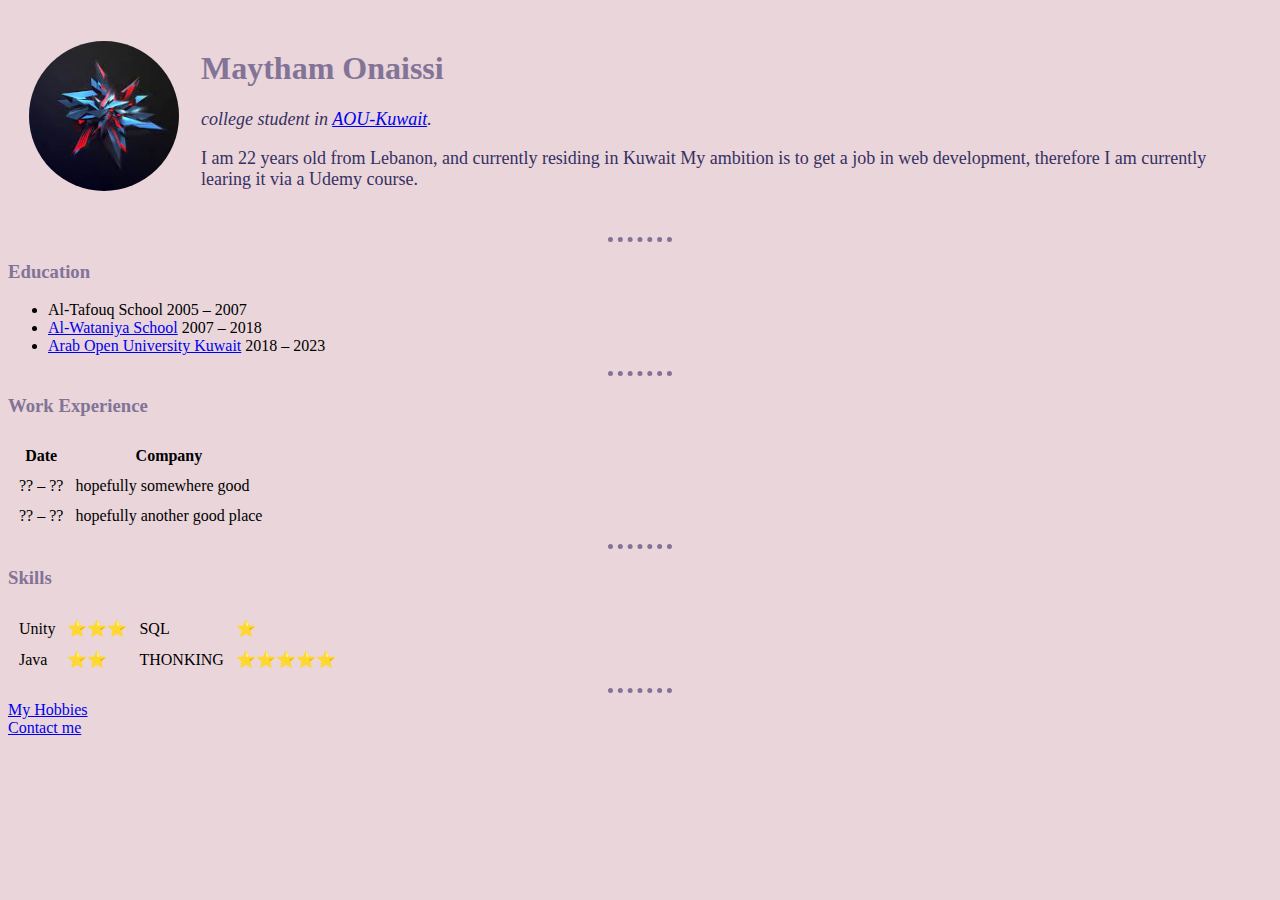
<file: index.html>
<!DOCTYPE html>
<html lang="en">
  <head>
    <meta charset="UTF-8" />
    <meta http-equiv="X-UA-Compatible" content="IE=edge" />
    <meta name="viewport" content="width=device-width, initial-scale=1.0" />
    <title>Maytham Personal site</title>
    <link rel="stylesheet" href="CSS/Styles.css">

  </head>
  <body>

    <table cellspacing = "20">
      <tr>
        <td><img class="profile-picture" src="[data-uri]" alt="Cool img"></td>
        <td><h1>Maytham Onaissi</h1> <p><em> college student in <a href="https://www.aou.edu.kw/Pages/default.aspx" target="_blank">AOU-Kuwait</a>.</em></p>
        <p>I am 22 years old from Lebanon, and currently residing in Kuwait My
          ambition is to get a job in web development, therefore I am currently
          learing it via a Udemy course.</p>
        </td>
      </tr>
    </table>

    <hr size="2" />
    
    <h3>Education</h3>
    <ul>
      <li>Al-Tafouq School 2005 &#8211 2007</li>
      <li> <a href="https://www.alwataniyaschool.com/index.php/en/">Al-Wataniya School</a> 2007 &#8211 2018</li>
      <li><a href="https://www.aou.edu.kw/Pages/default.aspx" target="_blank">Arab Open University Kuwait</a> 2018 &#8211 2023 </li>
    </ul>
    
    <hr size="2" />
    
    <h3>Work Experience</h3>
    <table cellspacing="10">
      <thead>
        <tr>
          <th>Date</th>
          <th>Company</th>
        </tr>
      </thead>
      <tr>
        <td>?? 	&#8211; ??</td>
        <td>hopefully somewhere good</td>
      </tr>
      <tr>
        <td>??	&#8211; ??</td>
        <td>hopefully another good place</td>
      </tr>
      
    </table>
    
    <hr size="2" />
    
    <h3>Skills</h3>
    
    <table cellspacing="10">
      
      <tr>
        <table cellspacing="10">
          <tr>
            <td>Unity</td>
            <td>⭐⭐⭐</td>

            <td>SQL</td>
            <td>⭐</td>
          </tr>

          <tr>
            <td>Java</td>
            <td>⭐⭐</td>

            <td>THONKING</td>
            <td>⭐⭐⭐⭐⭐</td>
          </tr>
        </table>
      </tr>
    </table>

    <hr>
    <a href="hobbies.html">My Hobbies</a> 
    <br>
    <a href="contact-me.html">Contact me</a>

  </body>
</html>
</file>
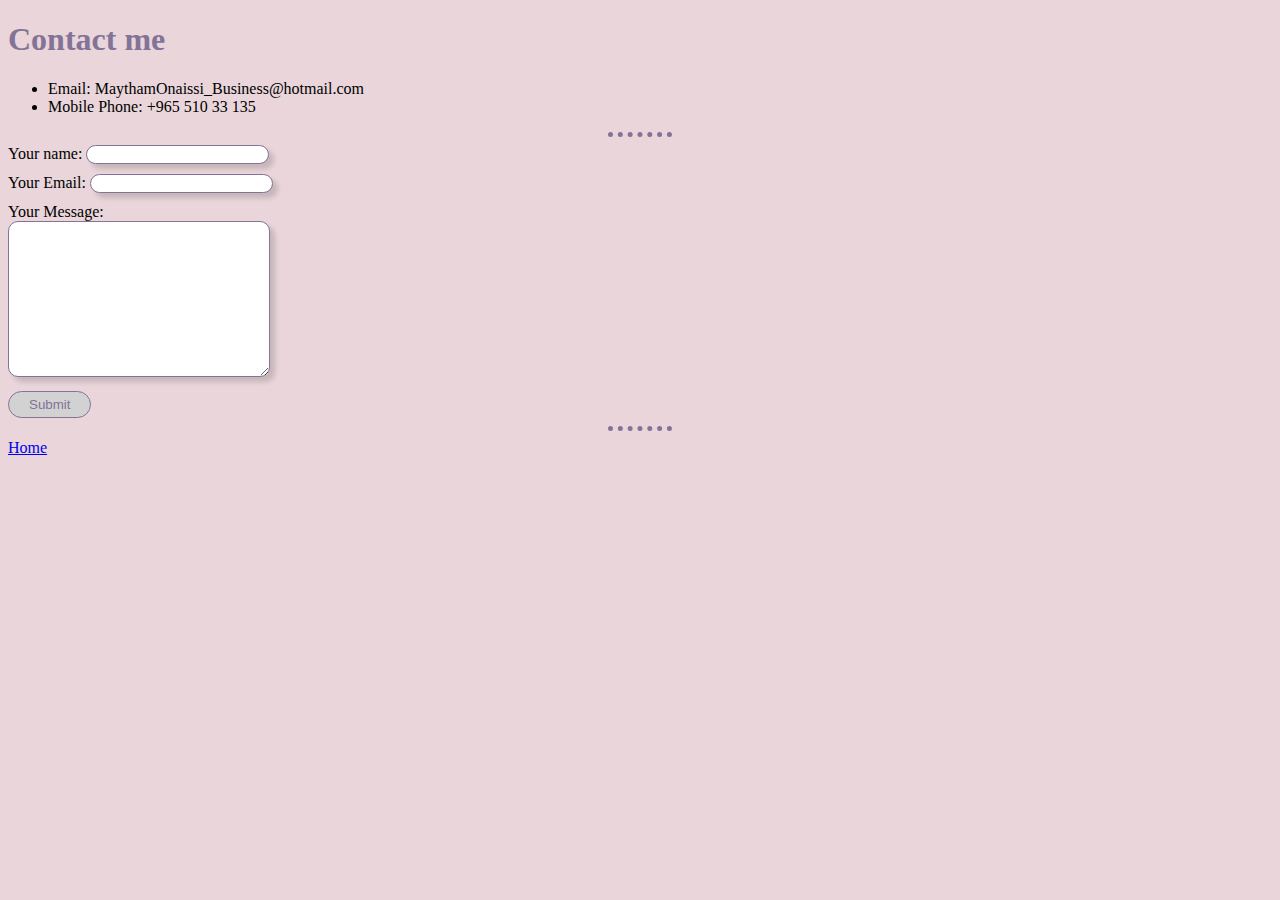
<file: contact-me.html>
<!DOCTYPE html>
<html lang="en">
  <head>
    <meta charset="UTF-8" />
    <meta http-equiv="X-UA-Compatible" content="IE=edge" />
    <meta name="viewport" content="width=device-width, initial-scale=1.0" />
    <title>Contact me</title>
    <link rel="stylesheet" href="CSS/Styles.css" />
  </head>
  <body>
    <h1>Contact me</h1>
    <ul>
      <li>Email&#58; MaythamOnaissi_Business&#64;hotmail.com</li>
      <li>Mobile Phone&#58; &plus;965 510 33 135</li>
    </ul>

    <hr />
    <form
      action="mailto:maythamonaissi_business@hotmail.com"
      method="post"
      enctype="text/plain"
    >
      <label for="">Your name:</label>
      <input class="your-name" name="YourName" type="text" /><br />
      <label for="">Your Email:</label>
      <input class="your-email" type="email" name="YourEmail" id="" /><br />
      <label for="">Your Message:</label><br />
      <textarea
        class="your-email"
        name="YourMessage"
        id=""
        cols="30"
        rows="10"
      ></textarea
      ><br />
      <input class="submit-btn" type="submit" />
    </form>
    <hr />
    <a href="index.html">Home</a>
  </body>
</html>
</file>
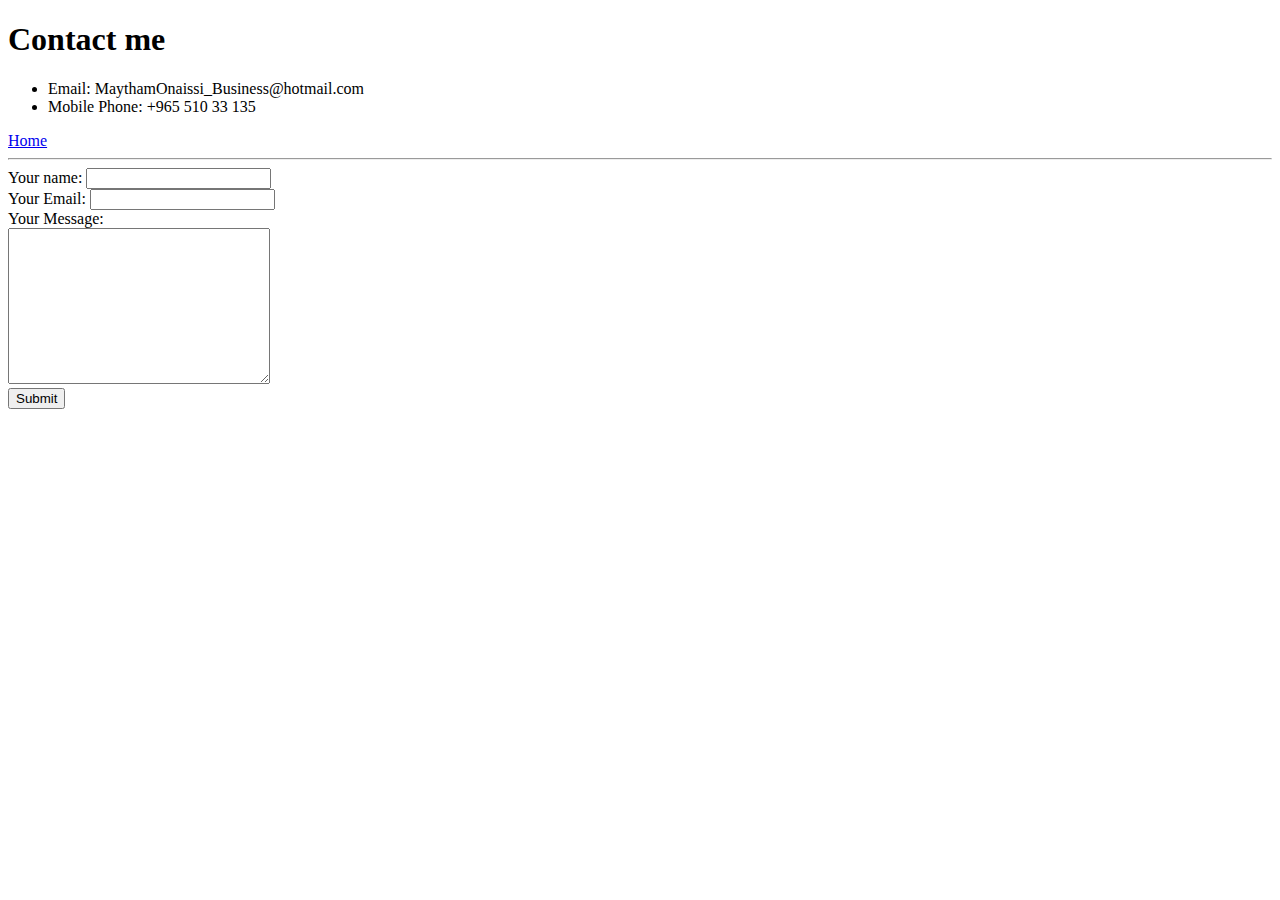
<file: ContactMe.html>
<!DOCTYPE html>
<html lang="en">
  <head>
    <meta charset="UTF-8" />
    <meta http-equiv="X-UA-Compatible" content="IE=edge" />
    <meta name="viewport" content="width=device-width, initial-scale=1.0" />
    <title>Contact me</title>
  </head>
  <body>
    <h1>Contact me</h1>
    <ul>
      <li>Email&#58; MaythamOnaissi_Business&#64;hotmail.com</li>
      <li>Mobile Phone&#58; &plus;965 510 33 135</li>
    </ul>

    <a href="/HTML - Personal Site/index.html">Home</a>
    <hr />
    <form
      action="mailto:maythamonaissi_business@hotmail.com"
      method="post"
      enctype="text/plain"
    >
      <label for="">Your name:</label>
      <input name="YourName" type="text" /><br />
      <label for="">Your Email:</label>
      <input type="email" name="YourEmail" id="" /><br />
      <label for="">Your Message:</label><br />
      <textarea name="YourMessage" id="" cols="30" rows="10"></textarea><br />
      <input type="submit" />
    </form>
  </body>
</html>
</file>
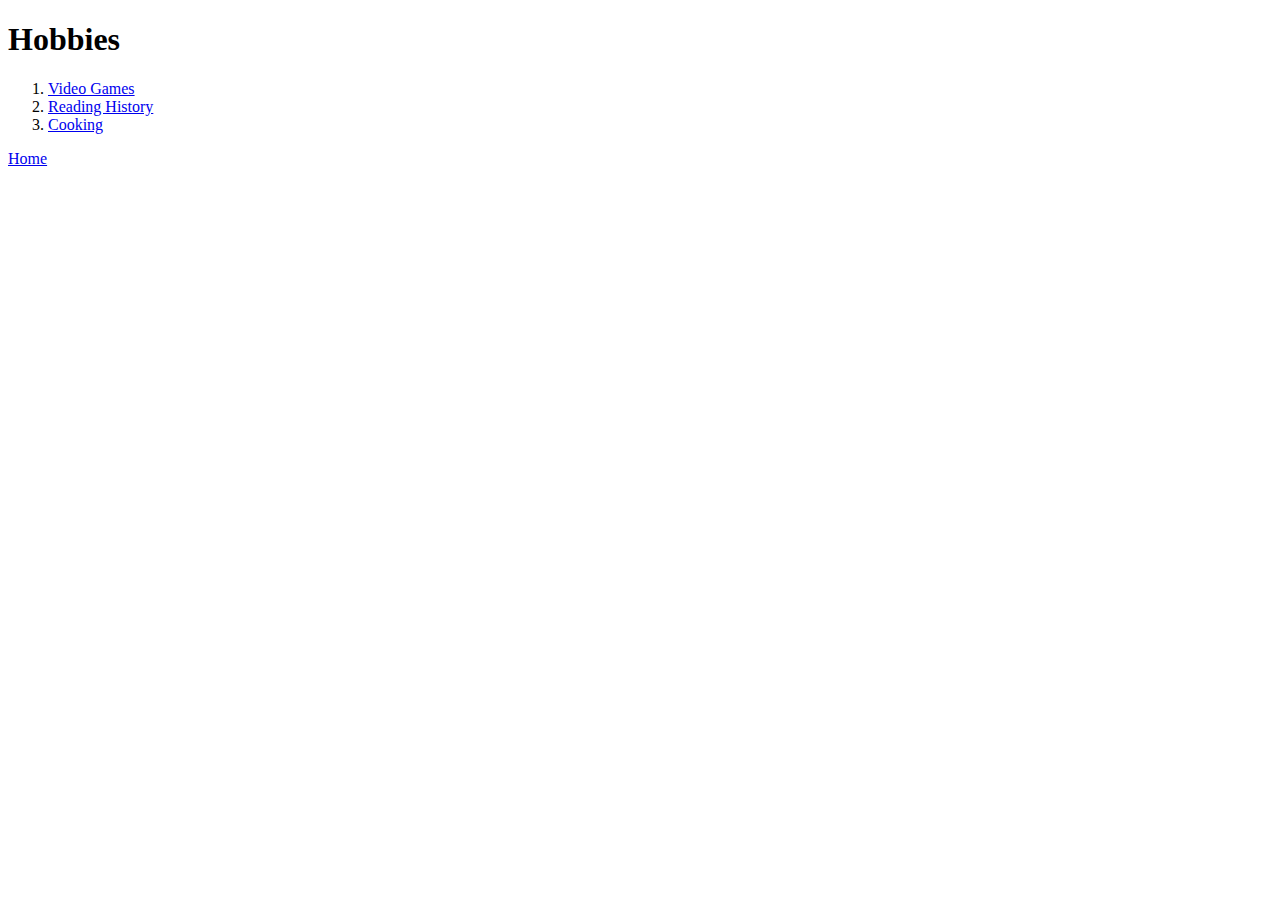
<file: Hobbies.html>
<!DOCTYPE html>
<html lang="en">
  <head>
    <meta charset="UTF-8" />
    <meta http-equiv="X-UA-Compatible" content="IE=edge" />
    <meta name="viewport" content="width=device-width, initial-scale=1.0" />
    <title>My Hobbies</title>
  </head>
  <body>
    <h1>Hobbies</h1>
    <ol>
      <li>
        <a href="https://www.youtube.com/watch?v=doAUaA_U6Q8">Video Games</a>
      </li>
      <li>
        <a href="https://www.youtube.com/c/Simplehistory">Reading History</a>
      </li>
      <li><a href="https://www.youtube.com/watch?v=x9u4B4b7F78">Cooking</a></li>
    </ol>
    <a href="/HTML - Personal Site/index.html">Home</a>
  </body>
</html>
</file>
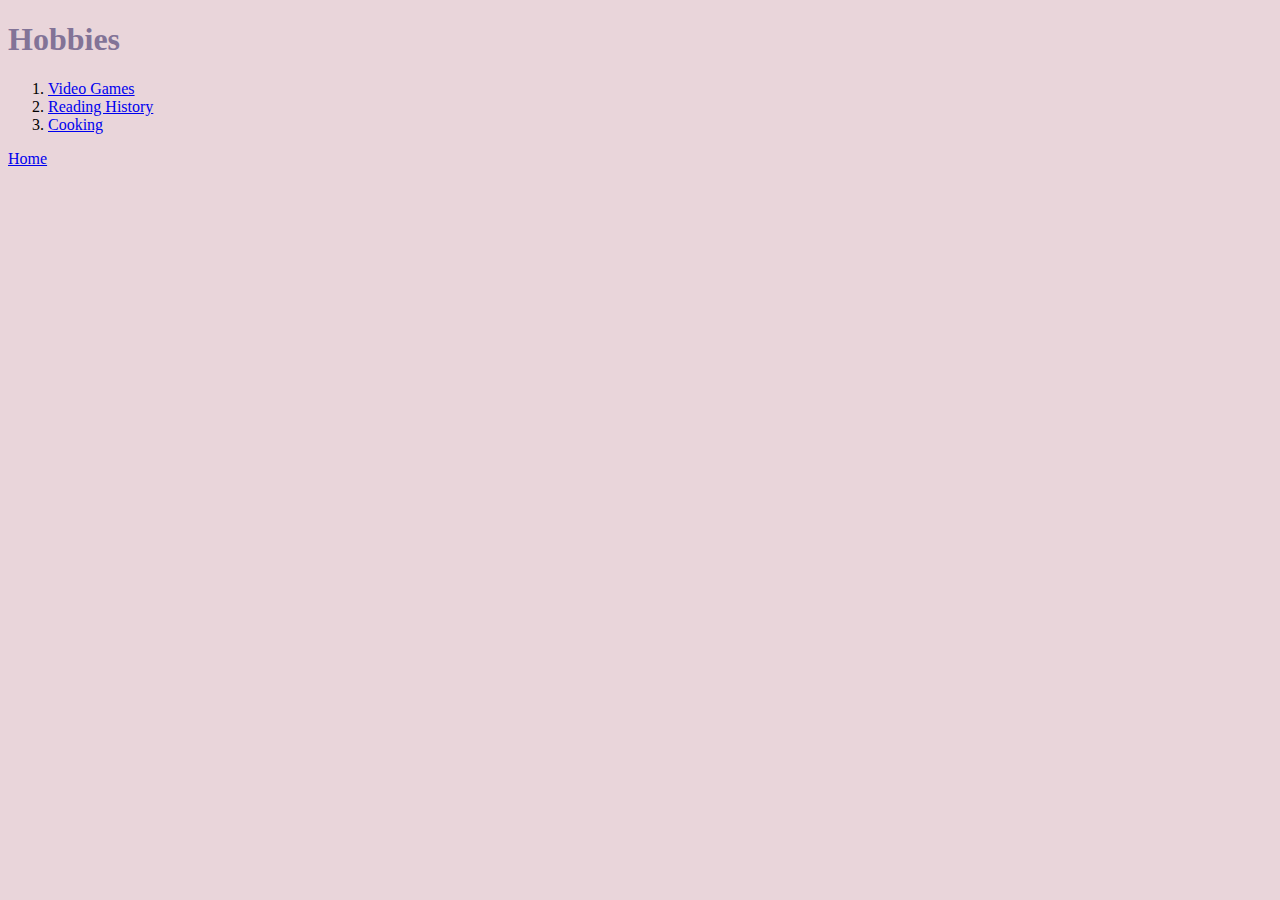
<file: hobbies.html>
<!DOCTYPE html>
<html lang="en">
  <head>
    <meta charset="UTF-8" />
    <meta http-equiv="X-UA-Compatible" content="IE=edge" />
    <meta name="viewport" content="width=device-width, initial-scale=1.0" />
    <title>My Hobbies</title>  
    <link rel="stylesheet" href="CSS/Styles.css">

  </head>
  <body>
    <h1>Hobbies</h1>
    <ol>
      <li>
        <a href="https://www.youtube.com/watch?v=doAUaA_U6Q8">Video Games</a>
      </li>
      <li>
        <a href="https://www.youtube.com/c/Simplehistory">Reading History</a>
      </li>
      <li><a href="https://www.youtube.com/watch?v=x9u4B4b7F78">Cooking</a></li>
    </ol>
    <a href="index.html">Home</a>
  </body>
</html>
</file>
<file: CSS/Styles.css>
body{
  background: #E9D5DA;
}

hr{
  background: none;
  border: none;
  width: 5%;
  border-style: dotted none none none  ;
  border-color: #827397  ;
  border-width: 5px;
}

h1, h3{
  color: #827397;
}

img{
  height: 150px;
  width: 150px;
  border-radius: 100px;
  object-fit: cover;
}

p{
  color: #363062;
  font-size: 18px;
}

.your-name{
  margin-bottom: 10px;
  box-shadow: 5px 5px 5px rgba(0, 0, 0, 0.15);
  border: 1.5px solid #827397;
  border-radius: 10px;
}

.your-email{
  border: 1.5px solid #827397;
  margin-bottom: 10px;
  box-shadow: 5px 5px 5px rgba(0, 0, 0, 0.15);
  border-radius: 10px;
}

.your-message{
  border: 1.5px solid #827397;
  margin-bottom: 10px;
  box-shadow: 5px 5px 5px rgba(0, 0, 0, 0.15);
  border-radius: 10px;
}

.submit-btn{
  border-radius: 15px;
  padding: 5px 20px;
  border: 1px solid #827397;
  color: #827397;
  background-color: rgb(210, 210, 210);
  box-shadow: none;
  cursor: pointer;
}

.submit-btn:hover{
  box-shadow: 5px 5px 5px rgba(0, 0, 0, 0.15);
}
</file>
